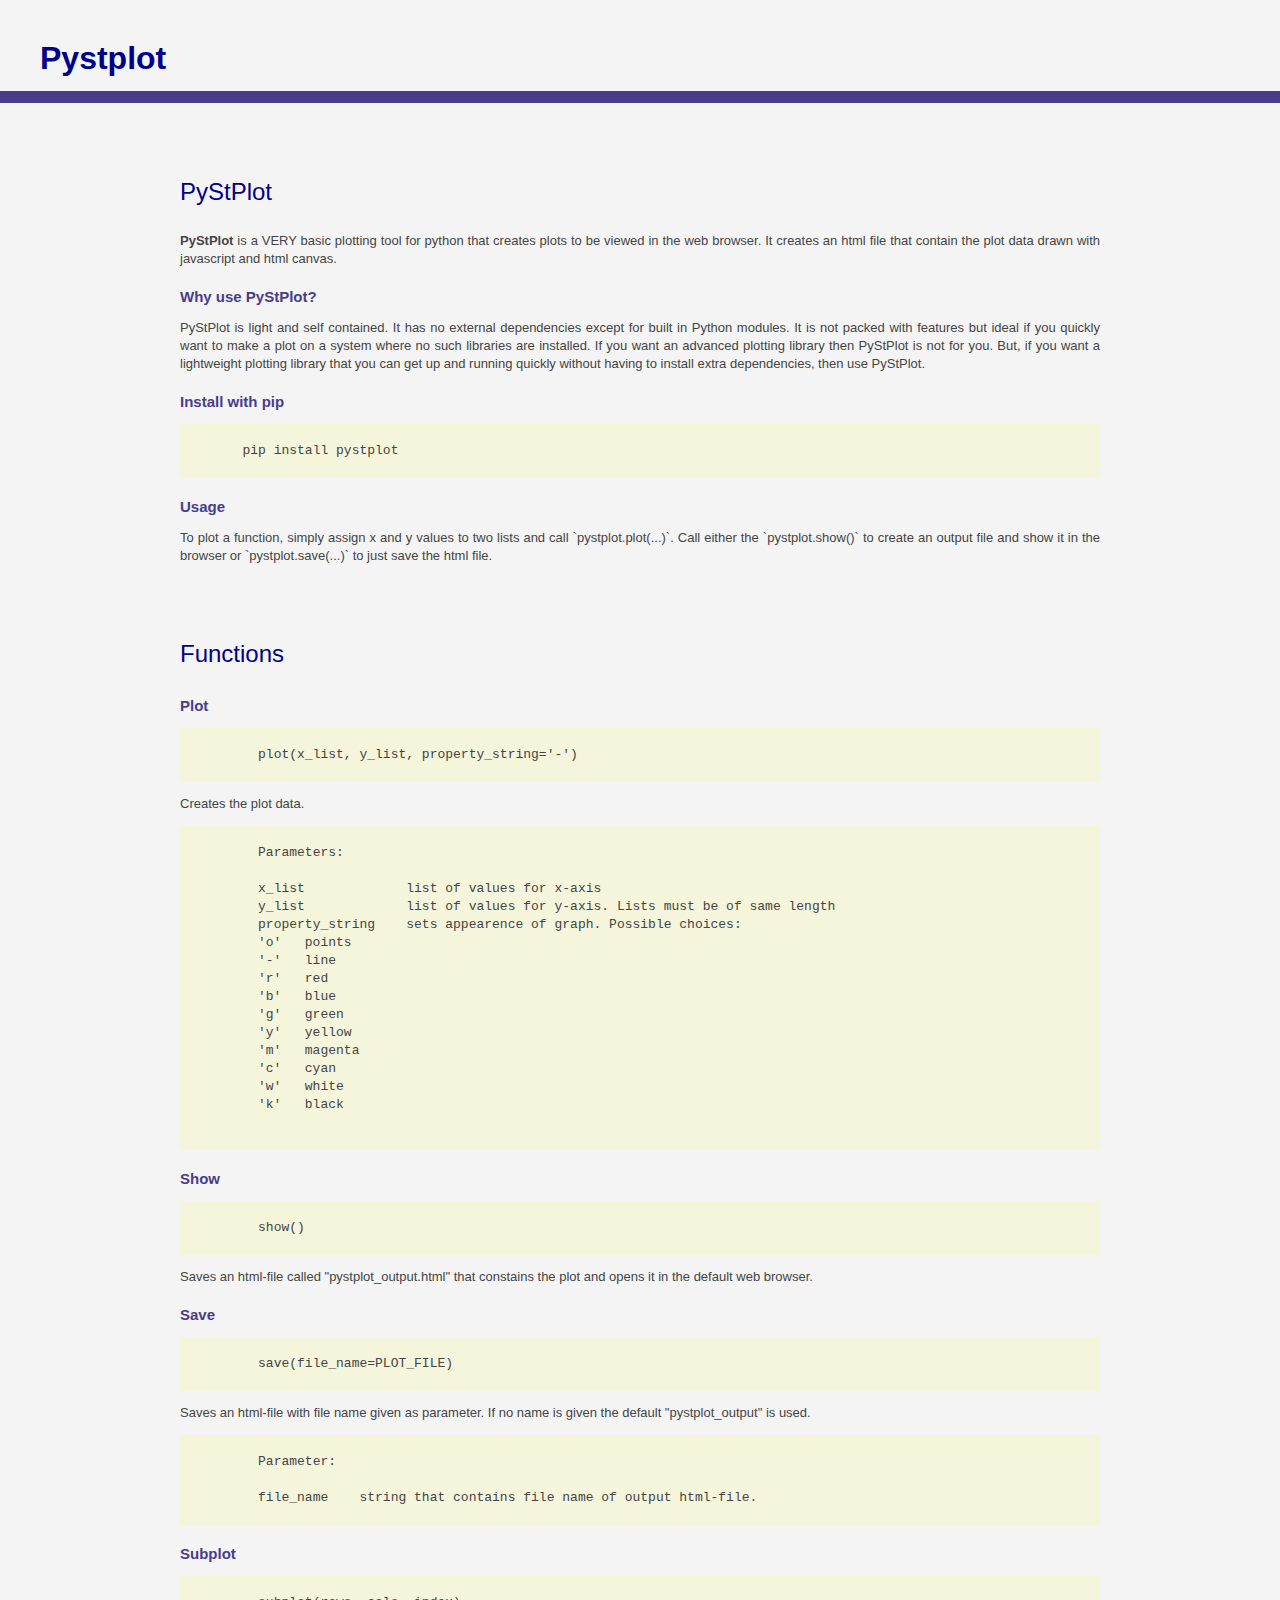
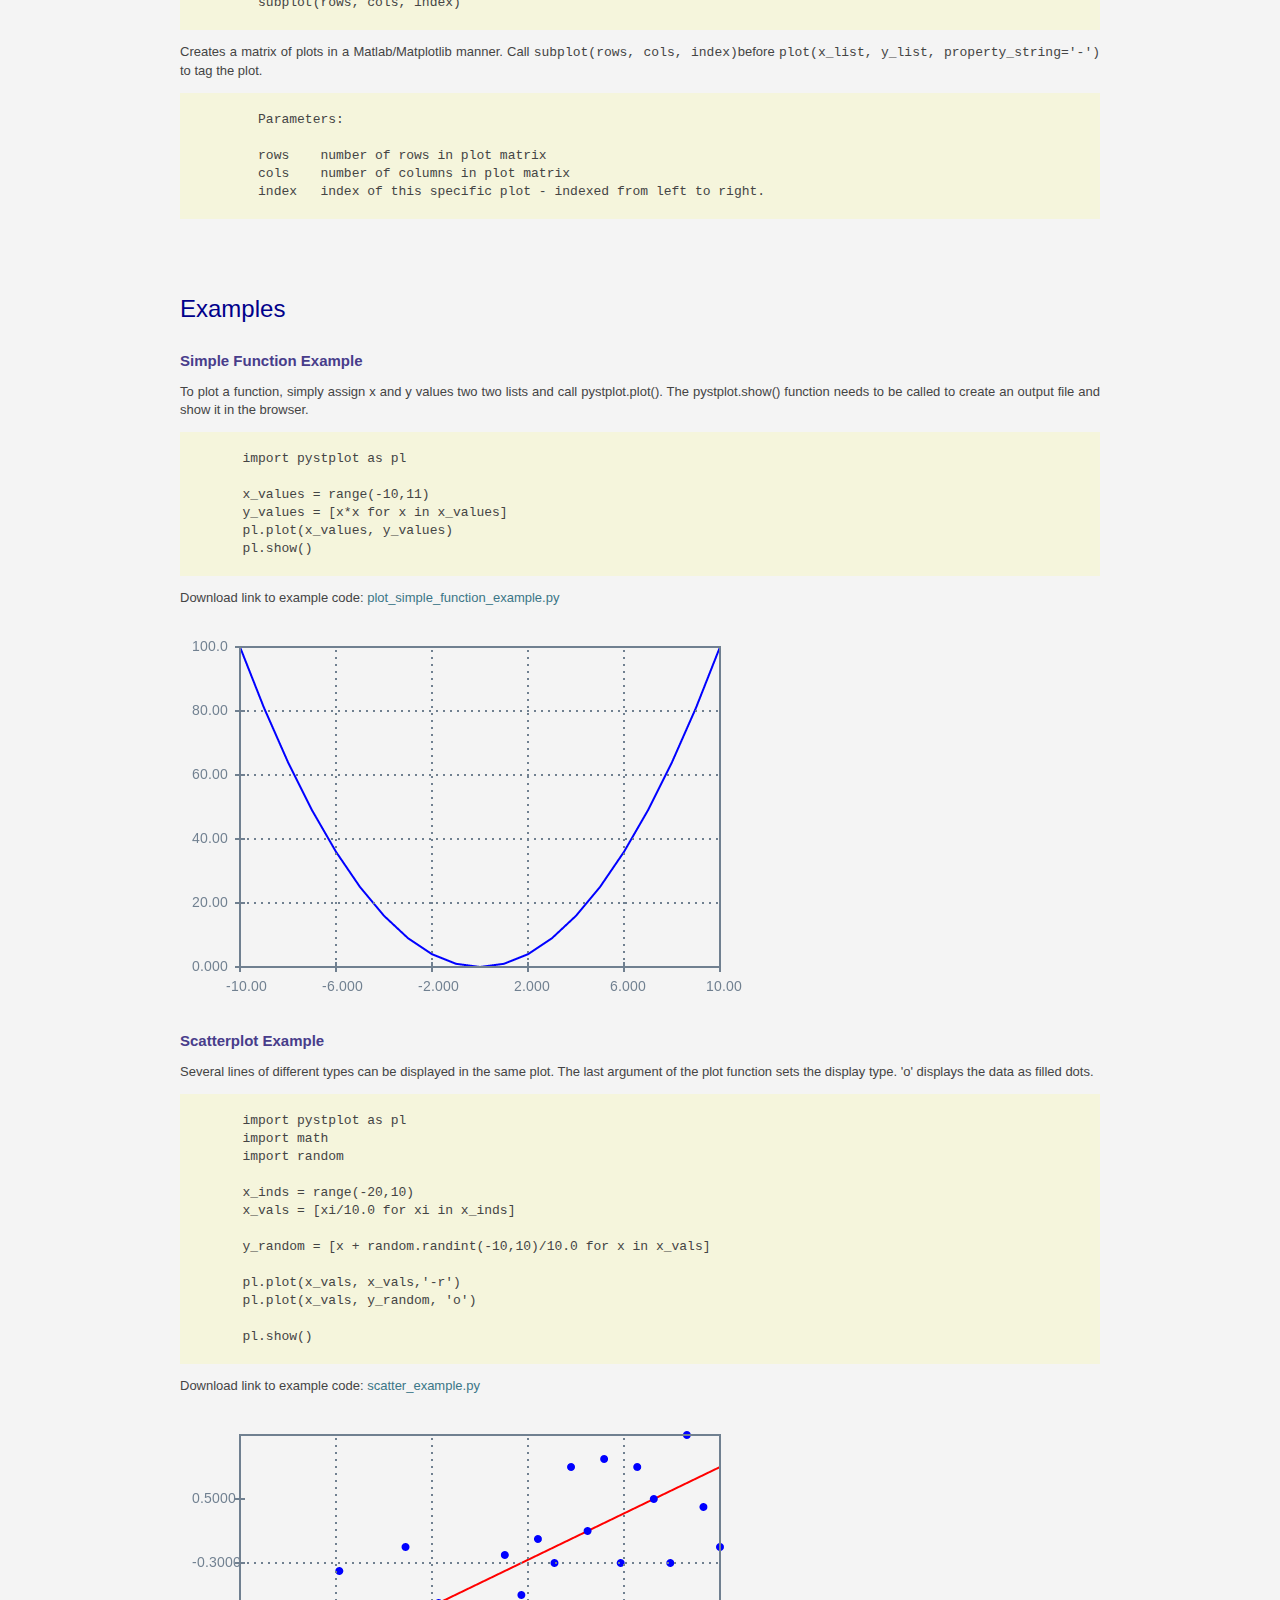
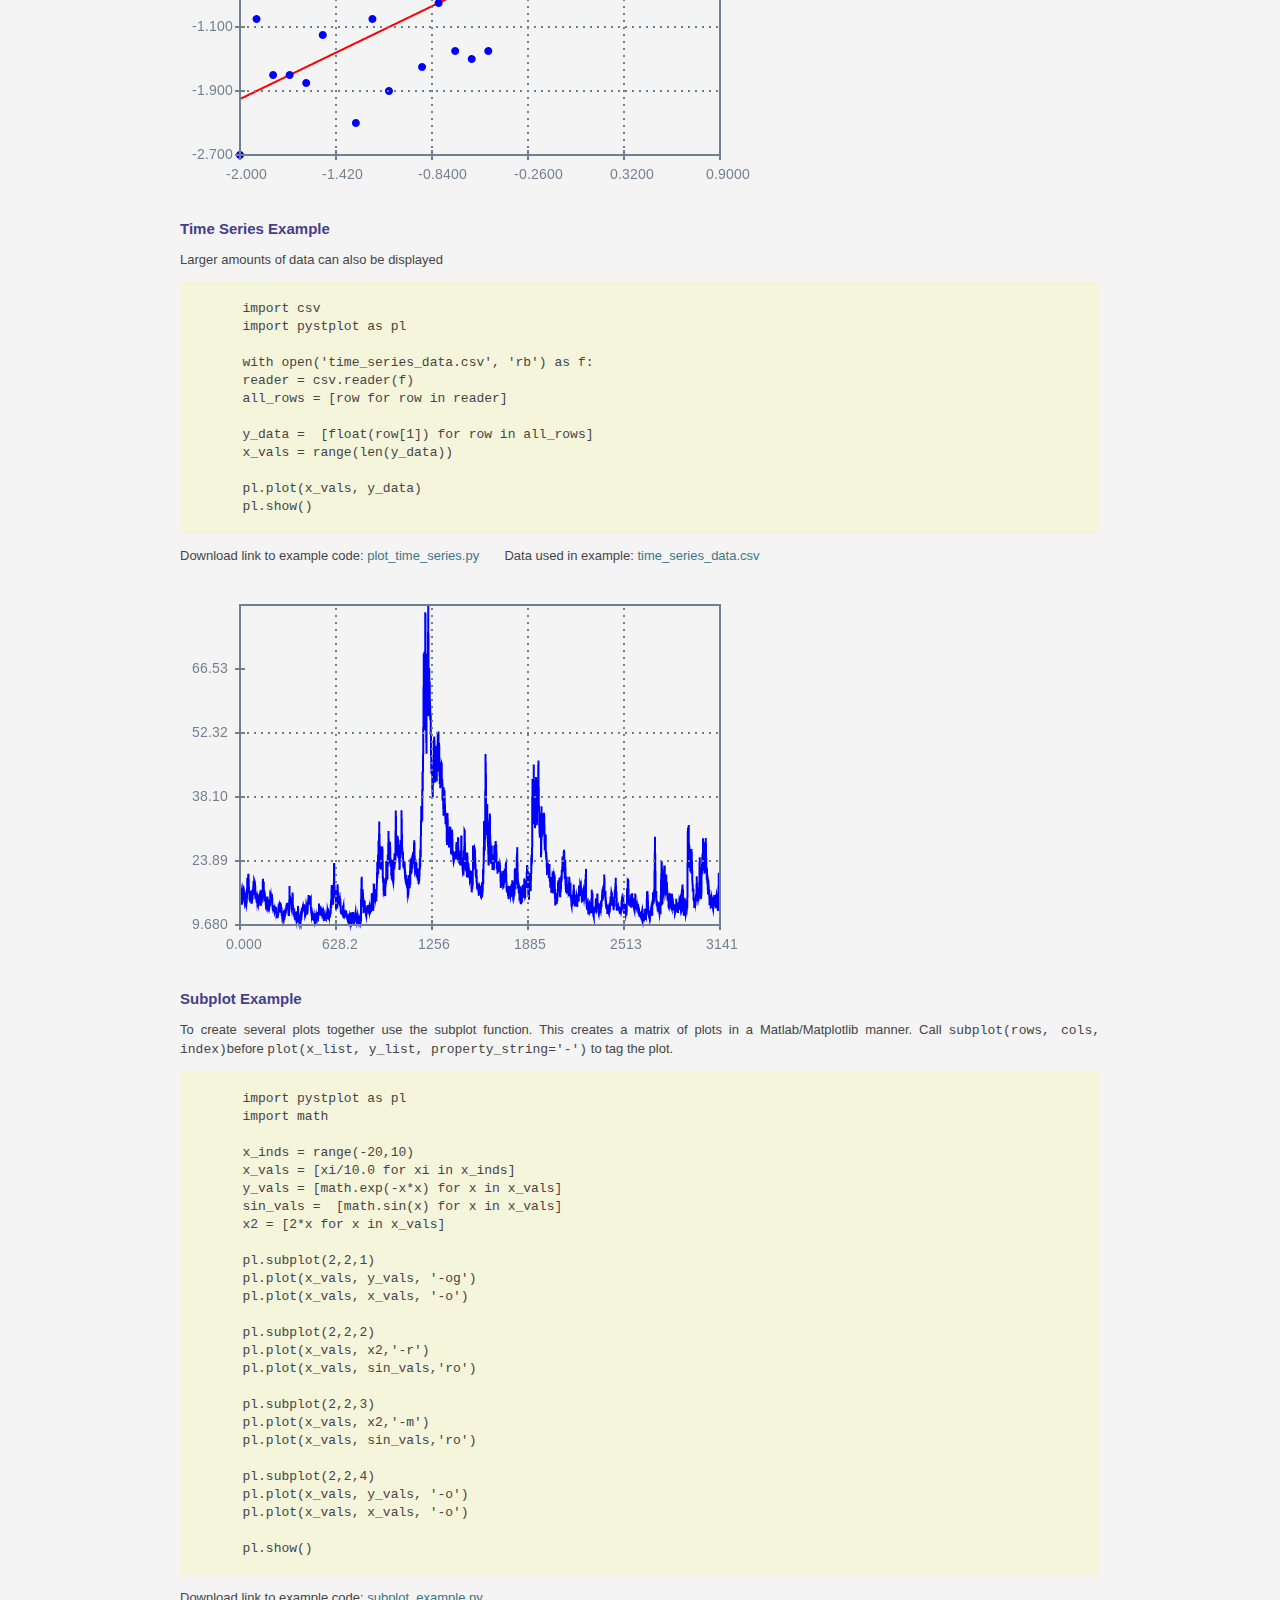
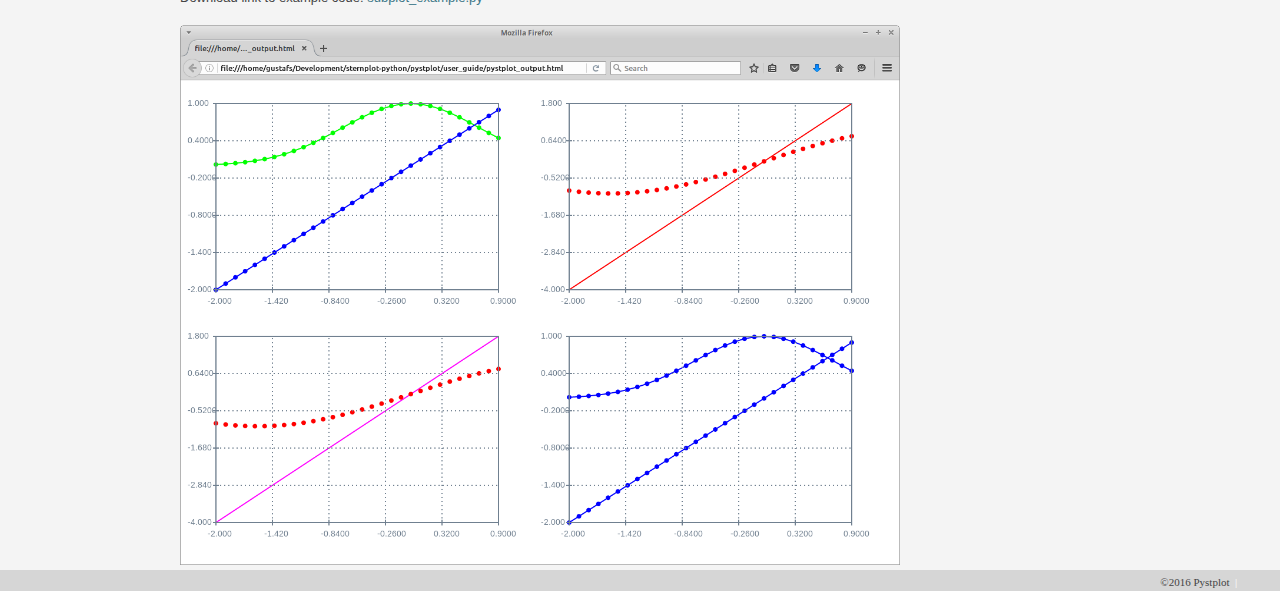
<file: index.html>
<!DOCTYPE html>
<head>
<title>PyStPlot</title>
<meta http-equiv="Content-Type" content="text/html; charset=utf-8" />
<link rel="stylesheet" type="text/css" href="css/style.css"/>
</head>
<body>
<div id="container">
</div>
  <div id="header"> Pystplot </div>
  <div id="menu"> <a href=""></a></div>
  <div id="main">
    <h1>PyStPlot</h1>
      <p><b>PyStPlot</b>
	is a VERY basic plotting tool for python that creates plots to be viewed in the web browser. It creates an html file that contain the plot data drawn with javascript and html canvas.
      </p>      
      <h2>Why use PyStPlot?</h2>
          <p>
	    PyStPlot is light and self contained. It has no external dependencies except for built in Python modules. It is not packed with features but ideal if you quickly want to make a plot on a system where no such libraries are installed. If you want an advanced plotting library then PyStPlot is not for you. But, if you want a lightweight plotting library that you can get up and running quickly without having to install extra dependencies, then use PyStPlot.
    </p>
	  <h2>Install with pip</h2>
          <p>
    <pre><code>
	pip install pystplot
    </pre></code>
    </p>
      <h2>Usage</h2>
      <p>To plot a function, simply assign x and y values to two lists and call `pystplot.plot(...)`.
Call either the `pystplot.show()` to create an output file and show it in the browser or `pystplot.save(...)` to just save the html file.
</p>
      <h1>Functions</h1>
      <h2>Plot</h2>
    <p>
      <pre><code>
	  plot(x_list, y_list, property_string='-')
      </pre></code>
    </p>
    <p>
      Creates the plot data.
    </p>
        <p>
      <pre><code>
	  Parameters:
          
	  x_list             list of values for x-axis
	  y_list             list of values for y-axis. Lists must be of same length
	  property_string    sets appearence of graph. Possible choices:
          'o'   points
          '-'   line
          'r'   red
          'b'   blue
          'g'   green
          'y'   yellow
          'm'   magenta
          'c'   cyan
          'w'   white
          'k'   black         
	  
      </pre></code>
    </p>


          <h2>Show</h2>
    <p>
      <pre><code>
	  show()
      </pre></code>
    </p>
    Saves an html-file called "pystplot_output.html" that constains the plot and opens it in the default web browser.
    <p>
    </p>

    <h2>Save</h2>
    <p>
      <pre><code>
	  save(file_name=PLOT_FILE)
      </pre></code>
    </p>
    <p>
      Saves an html-file with file name given as parameter. If no name is given the default "pystplot_output" is used.
    </p>
    <p>
      <pre><code>
	  Parameter:

	  file_name    string that contains file name of output html-file.	  
      </pre></code>
    </p>

          <h2>Subplot</h2>
    <p>
      <pre><code>
	  subplot(rows, cols, index)
      </pre></code>
    </p>
    Creates a matrix of plots in a Matlab/Matplotlib manner. Call <code>subplot(rows, cols, index)</code>before <code>plot(x_list, y_list, property_string='-')</code> to tag the plot.
    <p>
    </p>
    <p>
      <pre><code>
	  Parameters:
	  
	  rows    number of rows in plot matrix
	  cols    number of columns in plot matrix
	  index   index of this specific plot - indexed from left to right.
      </pre></code>
    </p>
    
      <h1>Examples</h1>
    <h2>Simple Function Example</h2>
    <p>To plot a function, simply assign x and y values two two lists and call pystplot.plot().
      The pystplot.show() function needs to be called to create an output file and show it in the browser.</p>
    <p>
    <pre><code>
	import pystplot as pl
	
	x_values = range(-10,11)
	y_values = [x*x for x in x_values]
	pl.plot(x_values, y_values)
	pl.show()
    </pre></code>
    </p>
    <div>
      Download link to example code:
      <a href="examples/plot_simple_function_example.py" download>
	plot_simple_function_example.py
      </a>
    </div>

    <img src="images/simple.png" />
    <h2>Scatterplot Example</h2>
    <p>Several lines of different types can be displayed in the same plot. The last argument of the plot function sets the display type. 'o' displays the data as filled dots.  
    <pre><code>
	import pystplot as pl
	import math
	import random

	x_inds = range(-20,10)
	x_vals = [xi/10.0 for xi in x_inds]

	y_random = [x + random.randint(-10,10)/10.0 for x in x_vals]

	pl.plot(x_vals, x_vals,'-r')
	pl.plot(x_vals, y_random, 'o')

	pl.show()
    </pre></code>
        <div>
      Download link to example code:
      <a href="examples/scatter_example.py" download>
	scatter_example.py
      </a>
    </div>

    <img src="images/scatter.png" />  
    <h2>Time Series Example</h2>
    <p>Larger amounts of data can also be displayed</p>
    <pre><code>
	import csv
	import pystplot as pl

	with open('time_series_data.csv', 'rb') as f:
	reader = csv.reader(f)
	all_rows = [row for row in reader]

	y_data =  [float(row[1]) for row in all_rows]
	x_vals = range(len(y_data))

	pl.plot(x_vals, y_data)
	pl.show()
    </pre></code>
      <div>
      Download link to example code:
      <a href="examples/plot_time_series.py" download>
	plot_time_series.py
      </a>
      &nbsp;&nbsp;&nbsp;&nbsp;&nbsp; Data used in example:
      <a href="examples/time_series_data.csv" download>
	time_series_data.csv
      </a>

    </div>

    <img src="images/time-series.png" />
    <h2>Subplot Example</h2>
    <p> To create several plots together use the subplot function. This creates a matrix of plots in a Matlab/Matplotlib manner. Call <code>subplot(rows, cols, index)</code>before <code>plot(x_list, y_list, property_string='-')</code> to tag the plot.
</p>
    <pre><code>
	import pystplot as pl
	import math

	x_inds = range(-20,10)
	x_vals = [xi/10.0 for xi in x_inds]
	y_vals = [math.exp(-x*x) for x in x_vals]
	sin_vals =  [math.sin(x) for x in x_vals]
	x2 = [2*x for x in x_vals]

	pl.subplot(2,2,1)
	pl.plot(x_vals, y_vals, '-og')
	pl.plot(x_vals, x_vals, '-o')

	pl.subplot(2,2,2)
	pl.plot(x_vals, x2,'-r')
	pl.plot(x_vals, sin_vals,'ro')

	pl.subplot(2,2,3)
	pl.plot(x_vals, x2,'-m')
	pl.plot(x_vals, sin_vals,'ro')

	pl.subplot(2,2,4)
	pl.plot(x_vals, y_vals, '-o')
	pl.plot(x_vals, x_vals, '-o')

	pl.show()
    </pre></code>

    <div>
      Download link to example code:
      <a href="examples/subplot_example.py" download>
	subplot_example.py
      </a>
    </div>
</br>
    <img src="images/subplot.png" height="540" width="720"/>
  </div>
<div id="footer"> &copy;2016 Pystplot &nbsp;<span class="separator">|</span>&nbsp;  </div>
</div>

</html>
</file>
<file: css/style.css>
body  {
background: #F4F4F4;
margin: 0;
}

#container { 
width: 780px;
margin: 0 auto;
background: #FFFFFF;
}

#header { 
    padding: 45px 0 20px 40px;
    color: DarkBlue; 
	font-family: Trebuchet MS,Lucida Grande,Lucida Sans Unicode,Lucida Sans,Tahoma,sans-serif;
	font-size: 32px;
	font-style: normal;
	font-variant: normal;
	font-weight: 700;
	line-height: 26.4px;

} 

#header a {
    padding: 60px 40px 10px 0;
    color: DarkBlue; 
	font-family: Trebuchet MS,Lucida Grande,Lucida Sans Unicode,Lucida Sans,Tahoma,sans-serif;
	font-size: 24px;
	font-style: normal;
	font-variant: normal;
	font-weight: 500;
	line-height: 26.4px;
/*color: #121212;
text-decoration: none;
font-size: 30px; 
font-family: "Myriad Pro", "Arial Narrow";*/
}

#p {
    width:20%;
}

pre{
background-color: Beige; 
}

#menu {
background-color: DarkSlateBlue; 
padding: 6px 0 6px 40px;
}

#menu a {
color: #c5d6db;
text-decoration: none; 
font-size: 14px; 
font-family: "Arial Narrow", "Myriad Pro";
}

#menu a:hover {
color: #ecf2f3;
}

h1 {
    padding: 60px 40px 10px 0;
    color: DarkBlue; 
	font-family: Trebuchet MS,Lucida Grande,Lucida Sans Unicode,Lucida Sans,Tahoma,sans-serif;
	font-size: 24px;
	font-style: normal;
	font-variant: normal;
	font-weight: 500;
	line-height: 26.4px;
}
/*
h1 {
margin: 30px;
color: #869843; 
font-size:24px; 
font-family: "Arial Narrow", "Myriad Pro"; 
font-weight: normal;
}
*/
h2 {
color: DarkSlateBlue;
font-size: 15px; 
margin: 20px 0 5px 0;
}

#main { 
margin: 0 180px 0 180px;
//padding: 35px 40px 30px 0;
color: #444444;
//font-family: "Georgia";
font-family: Trebuchet MS,Lucida Grande,Lucida Sans Unicode,Lucida Sans,Tahoma,sans-serif;
font-size: 13px; 
line-height: 18px;
text-align: justify;
} 

#main a {
color: #3b7687; 
text-decoration: none;
}

#main a:hover {
color: #444444;
}

#footer {
padding: 6px 40px 6px 40px;
background: #d6d6d6; 
font-family: "Lucida Sans Unicode";
color: #444444;
font-size: 11px;
text-align: right;
}

#footer a {
text-decoration: none; 
color: #262626;
}

#footer a:hover {
color: #666666;
}

.separator {
font-size:11px;
color:#FFFFFF;
}
</file>
